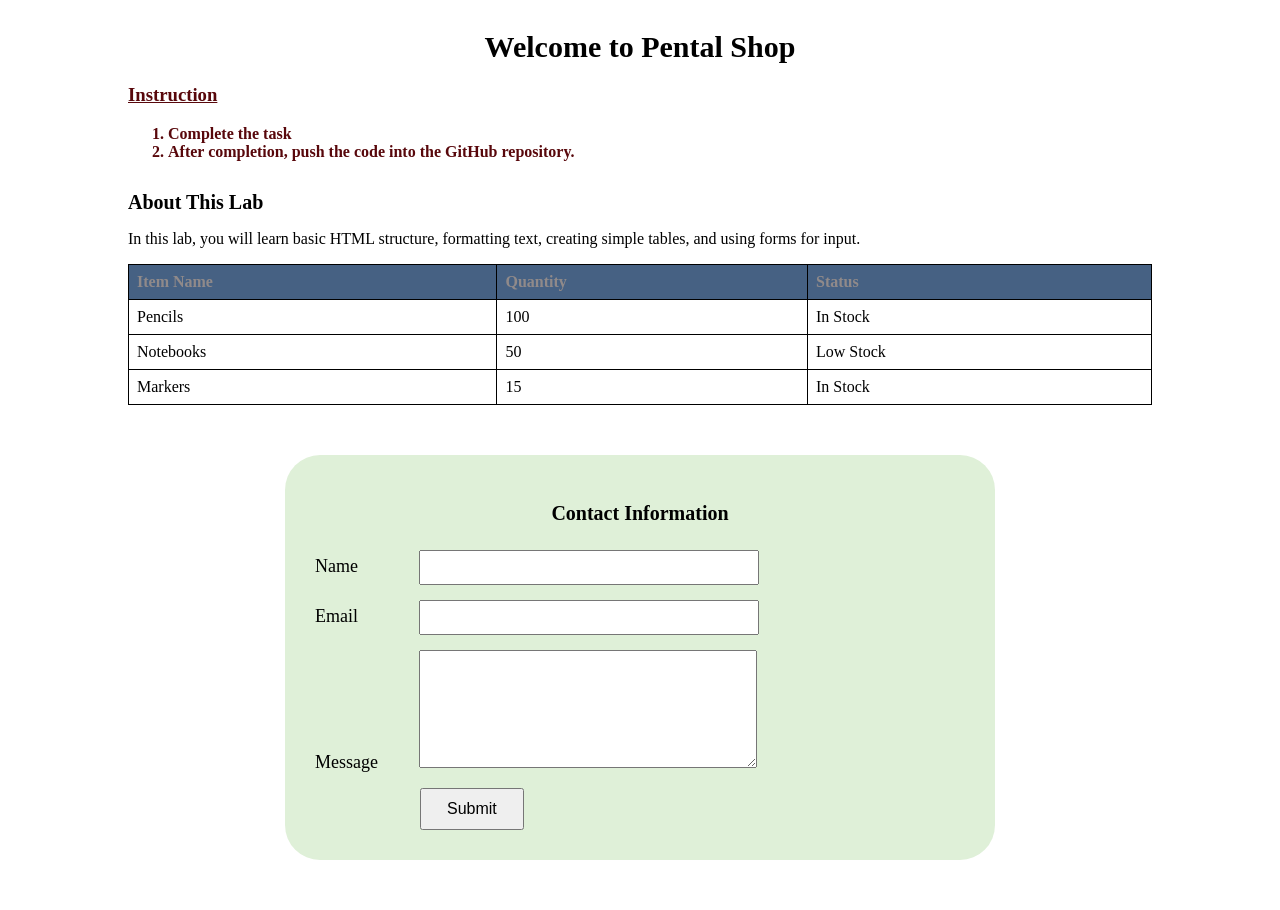
<file: lab2/index.html>
<!DOCTYPE html>
<html lang="en">
<head>
    <meta charset="UTF-8">
    <meta name="viewport" content="width=device-width, initial-scale=1.0">
    <title>Pental Shop</title>
 

    <link rel="stylesheet" href="style.css">
</head>
 
<body>
 
<h1>Welcome to Pental Shop</h1>
 
<div class="instruction">
    <h3>Instruction</h3>
    <ol>
        <li>Complete the task</li>
        <li>After completion, push the code into the GitHub repository.</li>
    </ol>
</div>
 
<h2>About This Lab</h2>
 
<p>
    In this lab, you will learn basic HTML structure, formatting text,
    creating simple tables, and using forms for input.
</p>
 
<table>
    <tr>
        <th>Item Name</th>
        <th>Quantity</th>
        <th>Status</th>
    </tr>
    <tr>
        <td>Pencils</td>
        <td>100</td>
        <td>In Stock</td>
    </tr>
    <tr>
        <td>Notebooks</td>
        <td>50</td>
        <td>Low Stock</td>
    </tr>
    <tr>
        <td>Markers</td>
        <td>15</td>
        <td>In Stock</td>
    </tr>
</table>
 
<div class="contact-box">
    <h2>Contact Information</h2>
 
    <form>
        <div class="form-group">
            <label>Name</label>
            <input type="text" name="name">
        </div>
 
        <div class="form-group">
            <label>Email</label>
            <input type="email" name="email">
        </div>
 
        <div class="form-group">
            <label>Message</label>
            <textarea name="message"></textarea>
        </div>
 
        <button type="submit">Submit</button>
    </form>
</div>
 
</body>
</html>
</file>
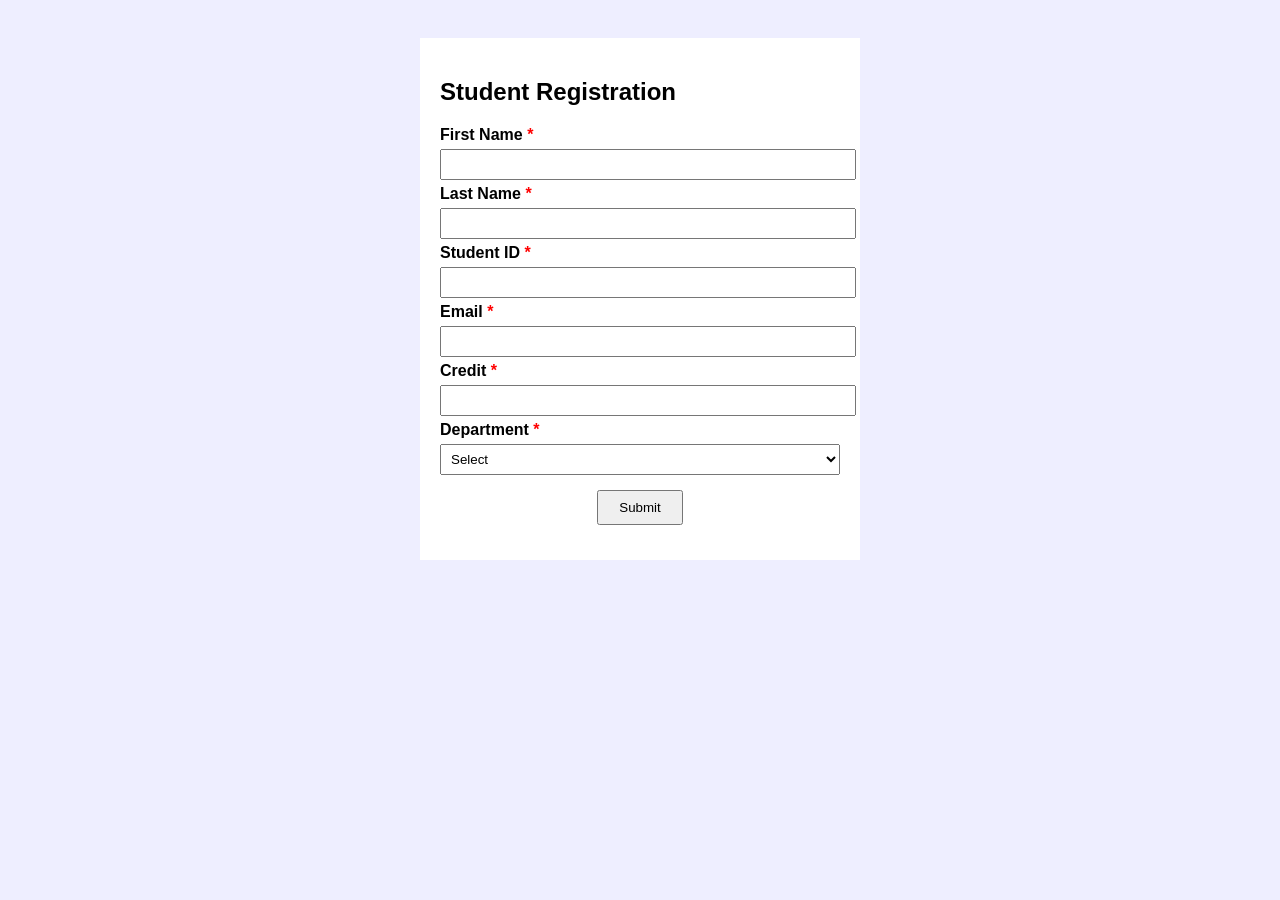
<file: lastlabtask/index.html>
<!DOCTYPE html>
<html>
<head>
<title>Student Registration</title>

<style>
body{
    background:#eef;
    display:flex;
    justify-content:center;
    font-family:Arial;
}
.box{
    background:#fff;
    width:400px;
    padding:20px;
    margin-top:30px;
}
label{
    font-weight:bold;
}
span{
    color:red;
}
input,select{
    width:100%;
    padding:6px;
    margin:5px 0;
}
button{
    display:block;
    margin:10px auto;
    padding:8px 20px;
}
table{
    width:100%;
    margin-top:15px;
    border-collapse:collapse;
}
table,th,td{
    border:1px solid black;
    text-align:center;
    padding:5px;
}
</style>

</head>

<body>

<div class="box">

<h2>Student Registration</h2>

<form id="f">

<label>First Name <span>*</span></label>
<input id="fn">

<label>Last Name <span>*</span></label>
<input id="ln">

<label>Student ID <span>*</span></label>
<input id="id">

<label>Email <span>*</span></label>
<input id="email">

<label>Credit <span>*</span></label>
<input type="number" id="credit">

<label>Department <span>*</span></label>
<select id="dept">
    <option value="">Select</option>
    <option>CSE</option>
    <option>EEE</option>
    <option>BBA</option>
</select>

<button>Submit</button>

</form>

<table id="table"></table>

</div>

<script>

f.onsubmit=function(e){

e.preventDefault();

let fname=fn.value;
let lname=ln.value;
let sid=id.value;
let mail=email.value;
let cr=credit.value;
let dep=dept.value;

if(fname=="" || lname==""){
    alert("Name required");
    return;
}

if(!sid.includes("-")){
    alert("ID must contain -");
    return;
}

if(!mail.includes("@student.aiub.edu")){
    alert("Invalid Email");
    return;
}

if(cr<0 || cr>=148){
    alert("Credit must be between 0 and 147");
    return;
}

if(dep==""){
    alert("Select Department");
    return;
}

if(table.innerHTML==""){
table.innerHTML=`
<tr>
<th>Name</th>
<th>ID</th>
<th>Email</th>
<th>Credit</th>
<th>Dept</th>
</tr>`;
}

table.innerHTML+=`
<tr>
<td>${fname} ${lname}</td>
<td>${sid}</td>
<td>${mail}</td>
<td>${cr}</td>
<td>${dep}</td>
</tr>`;

f.reset();

}

</script>

</body>
</html>
</file>
<file: lab2/style.css>
body{
    font-family: "Times New Roman", serif;
    margin: 30px auto;
    width: 80%;
}
 
h1{
    text-align: center;
    font-size: 30px;
    margin-bottom: 20px;
}
 
.instruction{
    color: rgb(88, 7, 11);
    font-weight: bold;
    margin-bottom: 30px;
}
 
.instruction h3{
    text-decoration: underline;
}
 
h2{
    font-size: 20px;
}
 
table{
    width: 100%;
    border-collapse: collapse;
    margin-top: 10px;
}
 
th{
    background-color: #466183;
    color: rgb(144, 138, 138);
    padding: 8px;
    border: 1px solid black;
    text-align: left;
}
 
td{
    border: 1px solid black;
    padding: 8px;
}
 
.contact-box{
    width: 650px;
    margin: 50px auto;
    background-color: #dff0d8;
    border-radius: 35px;
    padding: 30px;
}
 
.contact-box h2{
    text-align: center;
    margin-bottom: 25px;
}
 
.form-group{
    margin-bottom: 15px;
}
 
label{
    display: inline-block;
    width: 100px;
    font-size: 18px;
}
 
input{
    width: 320px;
    padding: 8px;
}
 
textarea{
    width: 320px;
    height: 100px;
    padding: 8px;
}
 
button{
    margin-left: 105px;
    padding: 10px 25px;
    font-size: 16px;
    cursor: pointer;
}
</file>
